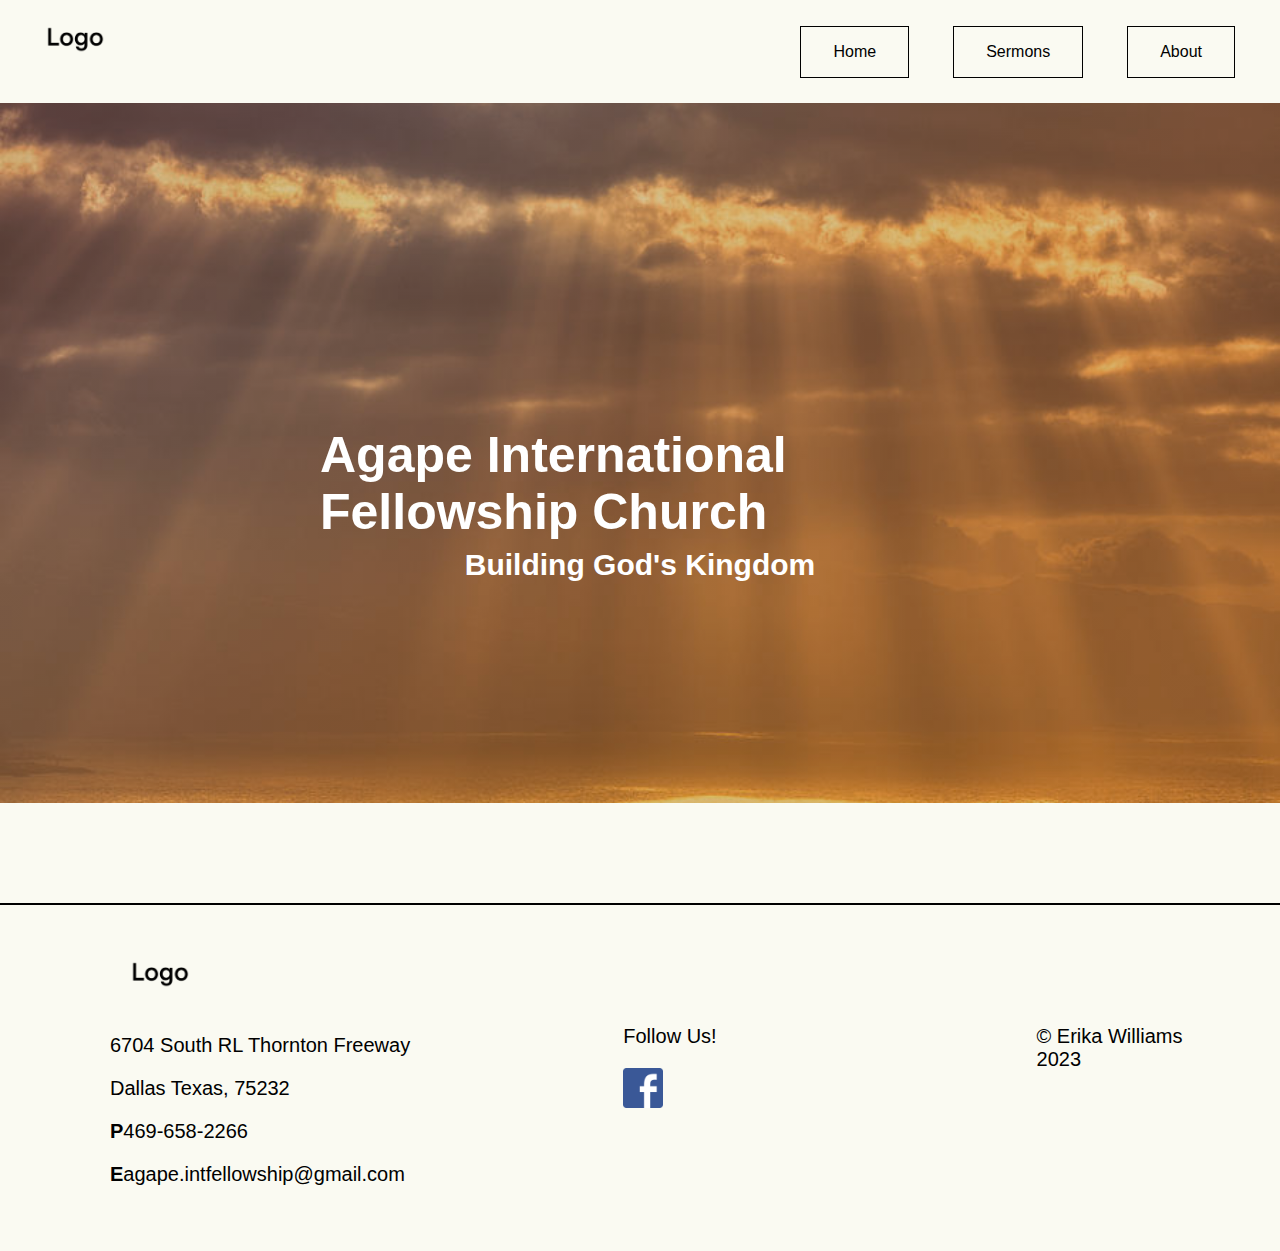
<file: index.html>
<!doctype html>
<html class="no-js" lang="en">

<head>
  <meta charset="utf-8">
  <title>Agape International Fellowship Church</title>
  <meta name="description" content="This site will serve as the hub for many sub responsive layouts">
  <meta name="viewport" content="width=device-width, initial-scale=1">

  <meta property="og:title" content="">
  <meta property="og:type" content="">
  <meta property="og:url" content="">
  <meta property="og:image" content="">

  <link rel="manifest" href="site.webmanifest">
  <link rel="apple-touch-icon" href="icon.png">
  <!-- Place favicon.ico in the root directory -->

  <link rel="stylesheet" href="css/normalize.css">
  <link rel="stylesheet" href="css/main.css">

  <meta name="theme-color" content="#fafafa">
</head>

<body>
  <!-- Place your site's HTML here -->

  <div class="church-header-wrapper">
    <header class="church-header">
      <a href="./index.html">
    <img class="church-logo" src="./img/default logo.png" alt="">
    <nav class="btn-nav">
      <a class="button" href="./index.html">Home</a>
      <a class="button" href="./sermons.html">Sermons</a>
      <a class="button" href="./about.html">About</a>
    </nav>
    </a> 
  </header>
  </div>
  
<!--
  <div class="church-container">
    <img class="sunset" src="./img/sunset 2.jpg" alt="">
    <div class="church-name">Agape International Fellowship Church</div>
    <div class="church-slogan">Building God's Kingdom</div>
  </div>
-->
  <div class="church-intro">
    <h1 class="church-name">Agape International Fellowship Church</h1>
    <h2 class="church-slogan">Building God's Kingdom</h2>
  </div>
  
  <!--Footer-->
<div class="footer-wrapper">
  <div class="footer">
    <div class="row">
      <div class="column left">
        <img class="church-logo" src="./img/default logo.png" alt="">
        <p>6704 South RL Thornton Freeway</p>
        <p>Dallas Texas, 75232</p>
        <p><strong>P</strong><a href="tel:4696582266">469-658-2266</a></p>
        <p><strong>E</strong><a href="mailto: agape.intfellowship@gmail.com">agape.intfellowship@gmail.com</a></p>
      </p>
      </div>
      <div class="column middle">
        <p>Follow Us!</p>
        <a href="https:/facebook.com/aifchurch" target="_blank">
          <img class="hellokitty-social-link-image" src="./img/facebook.png" alt="facebook.com/aifchurch" width="40" height="40">
          <span class="hellokitty-social-link-text sr-only">Facebook</span>
        </a>
      </div>
      <div class="column right">
        <span>&copy; Erika Williams 2023</span>
      </div>
    </div>
  </div>
</div>
<!--
  <div class="hellokitty-footer-wrapper">
    <footer class="hellokitty-footer">
      <div class="contact">
        <p>6704 South RL Thornton Freeway
          Dallas Texas, 75232</p>
        <p><a href="tel:4696582266">469-658-2266</a></p>
        <p><a href="mailto: agape.intfellowship@gmail.com">agape.intfellowship@gmail.com</a></p>
      <div class="hellokitty-social-links">
        <a href="https:/facebook.com/aifchurch" target="_blank">
          <img class="hellokitty-social-link-image" src="./img/facebook.png" alt="facebook.com/aifchurch" width="40" height="40">
          <span class="hellokitty-social-link-text sr-only">Facebook</span>
        </a>
      </div>
    </div>
      <span>&copy; Erika Williams 2023</span>
    </footer>
  </div>
  -->
  <script src="js/main.js"></script>
</body>

</html>
</file>
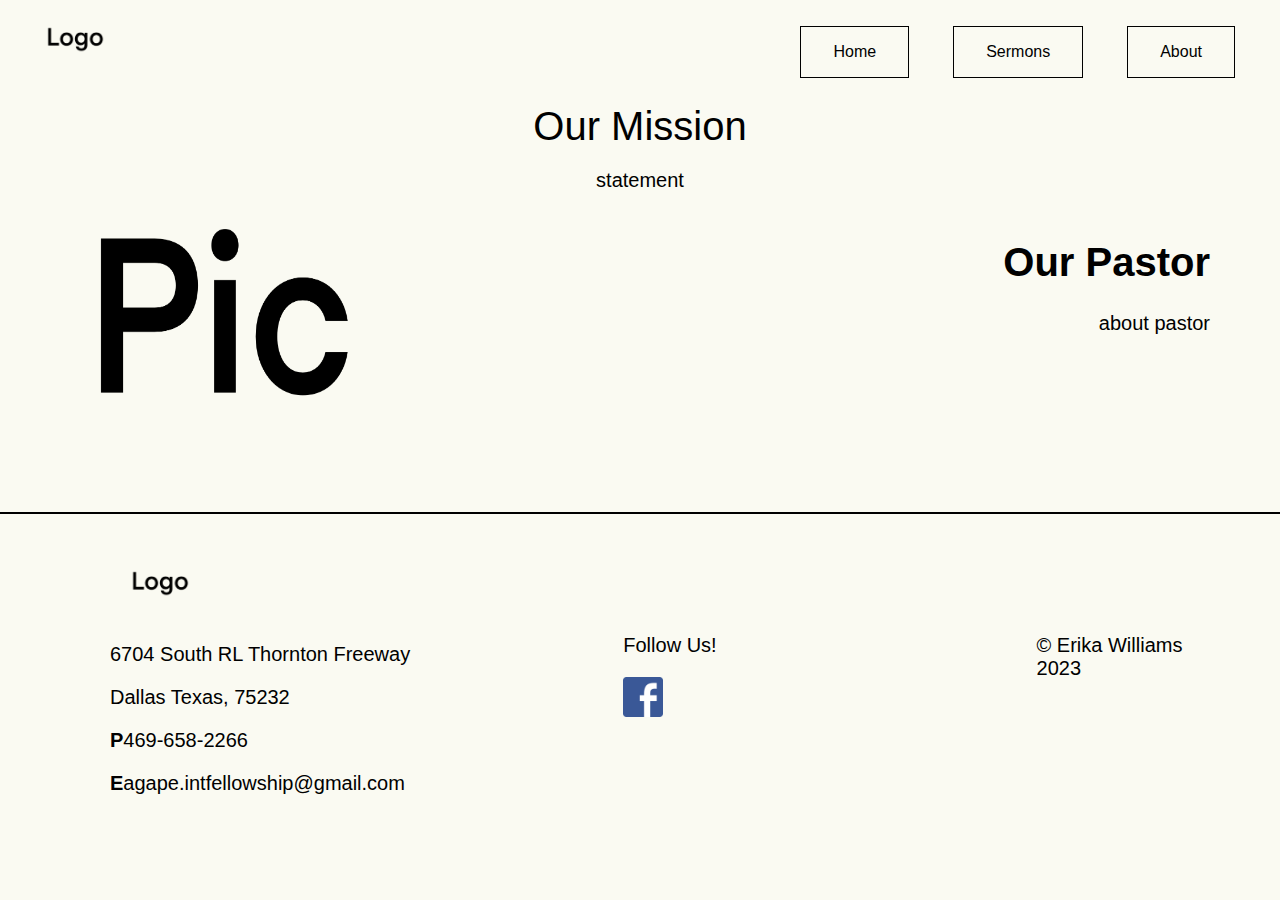
<file: about.html>
<!doctype html>
<html class="no-js" lang="en">

<head>
  <meta charset="utf-8">
  <title>Agape International Fellowship Church</title>
  <meta name="description" content="This site will serve as the hub for many sub responsive layouts">
  <meta name="viewport" content="width=device-width, initial-scale=1">

  <meta property="og:title" content="">
  <meta property="og:type" content="">
  <meta property="og:url" content="">
  <meta property="og:image" content="">

  <link rel="manifest" href="site.webmanifest">
  <link rel="apple-touch-icon" href="icon.png">
  <!-- Place favicon.ico in the root directory -->

  <link rel="stylesheet" href="css/normalize.css">
  <link rel="stylesheet" href="css/main.css">

  <meta name="theme-color" content="#fafafa">
</head>

<body>
  <!-- Place your site's HTML here -->

  <div class="church-header-wrapper">
    <header class="church-header">
      <a href="./index.html">
    <img class="church-logo" src="./img/default logo.png" alt="">
    <nav class="btn-nav">
      <a class="button" href="./index.html">Home</a>
      <a class="button" href="./sermons.html">Sermons</a>
      <a class="button" href="./about.html">About</a>
    </nav>
    </a> 
  </header>
  </div>
  
    <div class="mission-intro">Our Mission</div>
    <div class="mission-paragraph">
      <p>statement</p>
    </div>

<div class="pastor-gallery">
  <div class="pastor-pic">
    <img class="pastor-pic" src="./img/default pic.png" alt="pastor">
  </div>
  <div class="pastor-paragraph">
    <h1 class="pastor1">Our Pastor</h1>
    <p>about pastor</p>
  </div>
</div>

  <!--Footer-->
  <!--Footer-->
  <div class="footer-wrapper">
    <div class="footer">
      <div class="row">
        <div class="column left">
          <img class="church-logo" src="./img/default logo.png" alt="">
          <p>6704 South RL Thornton Freeway</p>
          <p>Dallas Texas, 75232</p>
          <p><strong>P</strong><a href="tel:4696582266">469-658-2266</a></p>
          <p><strong>E</strong><a href="mailto: agape.intfellowship@gmail.com">agape.intfellowship@gmail.com</a></p>
        </p>
        </div>
        <div class="column middle">
          <p>Follow Us!</p>
          <a href="https:/facebook.com/aifchurch" target="_blank">
            <img class="hellokitty-social-link-image" src="./img/facebook.png" alt="facebook.com/aifchurch" width="40" height="40">
            <span class="hellokitty-social-link-text sr-only">Facebook</span>
          </a>
        </div>
        <div class="column right">
          <span>&copy; Erika Williams 2023</span>
        </div>
      </div>
    </div>
  </div>
  <script src="js/main.js"></script>
</body>

</html>
</file>
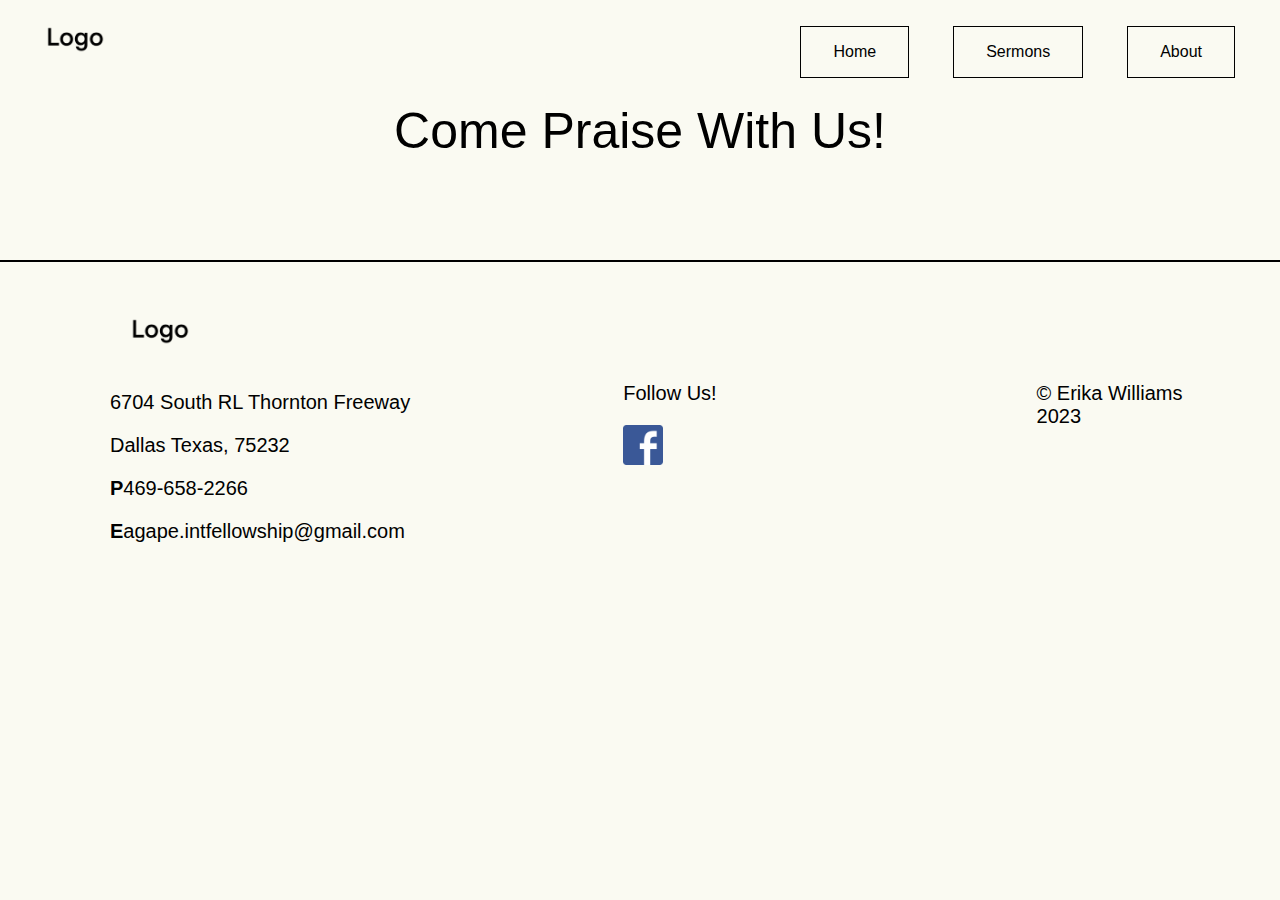
<file: sermons.html>
<!doctype html>
<html class="no-js" lang="en">

<head>
  <meta charset="utf-8">
  <title>Agape International Fellowship Church</title>
  <meta name="description" content="This site will serve as the hub for many sub responsive layouts">
  <meta name="viewport" content="width=device-width, initial-scale=1">

  <meta property="og:title" content="">
  <meta property="og:type" content="">
  <meta property="og:url" content="">
  <meta property="og:image" content="">

  <link rel="manifest" href="site.webmanifest">
  <link rel="apple-touch-icon" href="icon.png">
  <!-- Place favicon.ico in the root directory -->

  <link rel="stylesheet" href="css/normalize.css">
  <link rel="stylesheet" href="css/main.css">

  <meta name="theme-color" content="#fafafa">
</head>

<body>
  <!-- Place your site's HTML here -->

  <div class="church-header-wrapper">
    <header class="church-header">
      <a href="./index.html">
    <img class="church-logo" src="./img/default logo.png" alt="">
    <nav class="btn-nav">
      <a class="button" href="./index.html">Home</a>
      <a class="button" href="./sermons.html">Sermons</a>
      <a class="button" href="./about.html">About</a>
    </nav>
    </a> 
  </header>
  </div>
  
  <div class="sermon-container">
    <div class="sermon">Come Praise With Us!</div>
  </div>

  <!--Footer-->
  <div class="footer-wrapper">
    <div class="footer">
      <div class="row">
        <div class="column left">
          <img class="church-logo" src="./img/default logo.png" alt="">
          <p>6704 South RL Thornton Freeway</p>
          <p>Dallas Texas, 75232</p>
          <p><strong>P</strong><a href="tel:4696582266">469-658-2266</a></p>
          <p><strong>E</strong><a href="mailto: agape.intfellowship@gmail.com">agape.intfellowship@gmail.com</a></p>
        </p>
        </div>
        <div class="column middle">
          <p>Follow Us!</p>
          <a href="https:/facebook.com/aifchurch" target="_blank">
            <img class="hellokitty-social-link-image" src="./img/facebook.png" alt="facebook.com/aifchurch" width="40" height="40">
            <span class="hellokitty-social-link-text sr-only">Facebook</span>
          </a>
        </div>
        <div class="column right">
          <span>&copy; Erika Williams 2023</span>
        </div>
      </div>
    </div>
  </div>
  <script src="js/main.js"></script>
</body>

</html>
</file>
<file: css/main.css>
/* Place CSS styles here */
body {
    background-color: rgb(250, 250, 242);
}

/*Buttons*/
.button {
    background-color:  rgb(250, 250, 242);
    border: 1px solid;
    color: black;
    padding: 16px 32px;
    text-decoration: none;
    display: inline-block;
    font-size: 16px;
    font-family: 'Franklin Gothic Medium', 'Arial Narrow', Arial, sans-serif;
    margin: 6px 20px;
    transition-duration: 0.4s;
    cursor: pointer;
}
.button:hover{
    background-color: rgb(70, 92, 120);
 }
.btn-nav {
    text-align: right;
    position: absolute;
    top: 20px;
    right: 25px;
    bottom: 20px;
}

/*Header + Logo*/
.church-header-wrapper {
    max-width: 800px;
    display: block;
    -webkit-text-size-adjust: 100%;
}
.church-header {
    display: flex;
    justify-content: space-between;
    align-items: center;
    -webkit-text-size-adjust: 100%;
    margin-left: 25px;
    margin-right: 25px;
    margin-bottom: 25px;
}
.church-logo {
    width: 100px;
    height: auto;
    padding: 20px;
}
.church-intro {
    background: linear-gradient( rgba(161, 101, 49, 0.40), rgba(161, 101, 49, 0.40) ), url(../img/sunset\ 2.jpg);
    padding-top: 450px;
    padding-bottom: 250px;
    background-position: center;
    background-size: cover;
    display: flex;
    justify-content: center;
}
.church-name {
    font-size: 50px;
    font-family: 'Franklin Gothic Medium', 'Arial Narrow', Arial, sans-serif;
    position: absolute;
    top: 50%;
    left: 50%;
    transform: translate(-50%, -50%);
    color: white;
}
.church-slogan {
    font-size: 30px;
    font-family: 'Franklin Gothic Medium', 'Arial Narrow', Arial, sans-serif;
    position: absolute;
    top: 60%;
    left: 50%;
    transform: translate(-50%, -50%);
    color: white;
}

/*Sermon Page*/
.sermon-container {
    position: relative;
    text-align: center;
}
.sermon {
    font-size: 50px;
    font-family: 'Franklin Gothic Medium', 'Arial Narrow', Arial, sans-serif;
    color: black;
}

/*About Page*/
.about-wrapper {
    display: grid;
    display: flex;
    justify-content: space-between;
    grid-template-columns: 1fr 1fr 1fr;
    column-gap: 5px;
    margin-left: 50px;
    margin-right: 50px;
    margin-top: 25px;
}
.mission-intro {
    position: relative;
    text-align: center;
    font-size: 40px;
    font-family: 'Franklin Gothic Medium', 'Arial Narrow', Arial, sans-serif;
    color: black;
}
.mission-paragraph {
    position: relative;
    text-align: center;
    font-size: 20px;
    font-family: 'Franklin Gothic Medium', 'Arial Narrow', Arial, sans-serif;
    color: black;
    margin-bottom: 15px;
}
about-pastor {
    position: relative;
    text-align: right;
    font-size: 40px;
    font-family: 'Franklin Gothic Medium', 'Arial Narrow', Arial, sans-serif;
    color: black;
    margin-right: 20px;
}
.pastor-gallery {
    display: grid;
    grid-gap: 30px;
    grid-template-columns: repeat(auto-fit, minmax(150px, 1fr));
    margin-bottom: 30px;
    margin-left: 70px;
    margin-right: 70px;
    font-size: 20px;
    font-family: 'Franklin Gothic Medium', 'Arial Narrow', Arial, sans-serif;
}
.pastor-pic {
    height: 200px;
    width: 300px;
}
.pastor-paragraph {
    position: relative;
    text-align: right;
    font-size: 20px;
    font-family: 'Franklin Gothic Medium', 'Arial Narrow', Arial, sans-serif;
    color: black;
}
.about-pastor {}

/*Footer*/
.footer-wrapper {
    padding-top: 32px;
    border-top: 2px solid black;
    margin-top: 50px;
    max-width: 1300px;
    margin-left: auto;
    margin-right: auto;
    margin: 100px;
    margin-bottom: 15px;
    padding: 20px;
    display: block;
    margin-left: auto;
    margin-right: auto;
    font-size: 20px;
    font-family: 'Franklin Gothic Medium', 'Arial Narrow', Arial, sans-serif;
}
.column {
    float: left;
    width: 33.33%;
    padding: 10px;
  }
  /* Clear floats after the columns */
  .row:after {
    content: "";
    display: table;
    clear: both;
  }
  * {
    box-sizing: border-box;
  }
.right {
    width: 15%;
  }
  .left {
    margin-left: 80px;
  }
  .right {
    margin-top: 90px;
  }
  .middle {
    margin-top: 70px;
    margin-left: 100px;
  }
  /* Responsive layout - when the screen is less than 600px wide, make the three columns stack on top of each other instead of next to each other */
@media screen and (max-width: 600px) {
    .column {
      width: 100%;
    }
  }


.hellokitty-footer-wrapper{
    padding-top: 32px;
    border-top: 2px solid black;
    margin-top: 32px;
    max-width: 1000px;
    margin-left: auto;
    margin-right: auto;
    margin: 100px;
    margin-bottom: 15px;
    padding: 20px;
    display: block;
    margin-left: auto;
    margin-right: auto;
  }
  /*Copyright/Name*/
  .hellokitty-footer{
    display: flex;
    justify-content: space-between;
    color: black;
  }
a[href^="tel:"],
a[href^="mailto:"] {
    color: black;
    text-decoration: none;
  }
  .sr-only {
    position: absolute;
    width: 1px;
    height: 1px;
    padding: 0;
    overflow: hidden;
    clip: rect(0,0,0,0);
    white-space: nowrap;
    -webkit-clip-path: inset(50%);
    clip-path: inset(50%);
    border: 0;
  }
</file>
